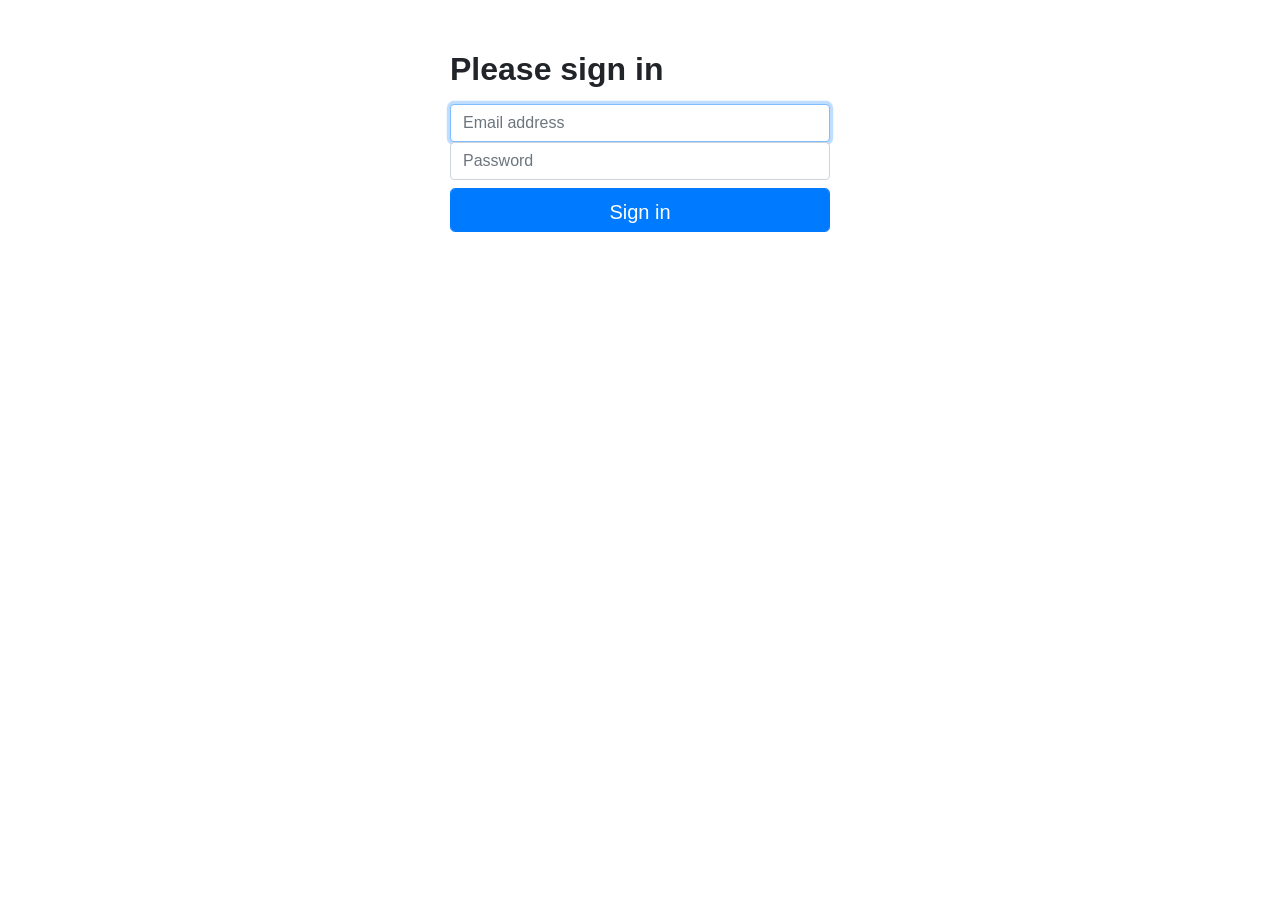
<file: src/main/resources/templates/login.html>
<!DOCTYPE html>
<html xmlns="http://www.w3.org/1999/xhtml">
<html lang="en">
<head>
    <meta charset="UTF-8">
    <title>Login page</title>
    <meta name="viewport" content="width=device-width, initial-scale=1, shrink-to-fit=no">
    <link rel="stylesheet"
          href="https://cdn.jsdelivr.net/npm/bootstrap@4.6.1/dist/css/bootstrap.min.css"
          integrity="sha384-zCbKRCUGaJDkqS1kPbPd7TveP5iyJE0EjAuZQTgFLD2ylzuqKfdKlfG/eSrtxUkn"
          crossorigin="anonymous">
</head>
<body>
<div class="container">
    <div class="row">
        <div class="col-lg-4 offset-4" style="padding: 50px 0 0;">
            <form method="POST" th:action="@{/login}" class="form-signin">
                <h2 class="form-signin-heading"><strong>Please sign in</strong></h2>
                <p></p>
                <input type="login" name="username" class="form-control" placeholder="Email address" required autofocus>
                <input type="password" name="password" class="form-control" placeholder="Password" required>
                <h1></h1>
                <button type="submit" class="btn btn-lg btn-primary btn-block form-control text-center">Sign in</button>
            </form>
        </div>
    </div>
</div>
</body>
</html>
</file>
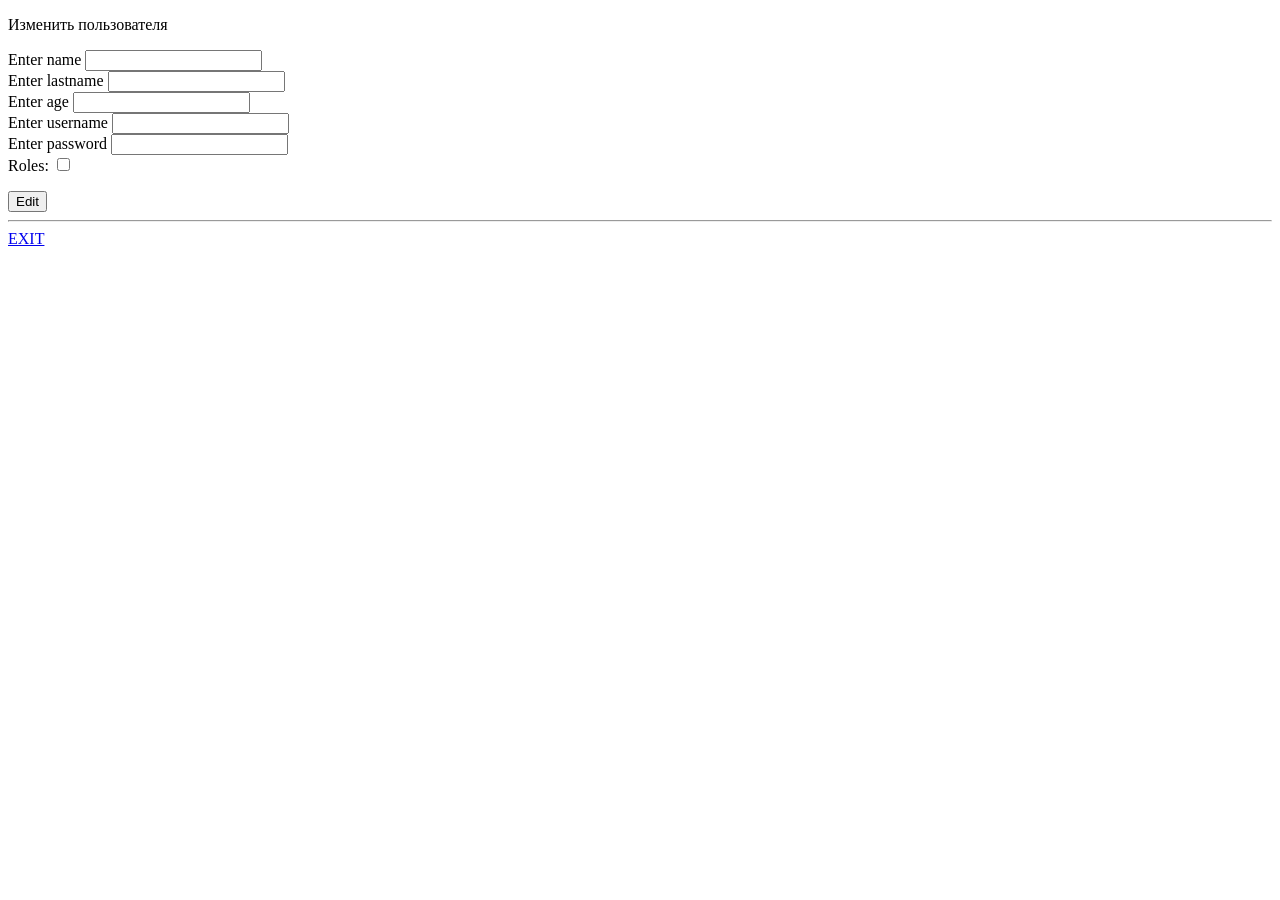
<file: src/main/resources/templates/admin/edit.html>
<!DOCTYPE html>
<html lang="en">
<head>
    <meta charset="UTF-8">
    <title>Title</title>
</head>
<body>
<p>Изменить пользователя</p>
<form th:method="POST" th:action="@{/admin/update(id=${user.getId()})}" th:object="${user}">
    <input type="hidden" th:field="*{id}"/>
    <label for="name">Enter name</label>
    <input type="text" th:field="*{name}" id="name"/>
    <br/>
    <label for="lastname">Enter lastname</label>
    <input type="text" th:field="*{lastname}" id="lastname"/>
    <br/>
    <label for="age">Enter age</label>
    <input type="text" th:field="*{age}" id="age"/>
    <br/>
    <label for="username">Enter username</label>
    <input type="text" th:field="*{username}" id="username"/>
    <br/>
    <label for="password">Enter password</label>
    <input type="password" th:field="*{password}" id="password"/>
    <br/>


    <label>Roles:
        <input type="checkbox" name="roles"
               th:each="role : ${roles}"
               th:text="${role.getName()}"
               th:value="${role.getId()}"
               th:field="*{roles}"/>

    </label>
    <p></p>
    <input type="submit" value="Edit"/>
</form>
<hr/>
<a href="/logout">EXIT</a>
</body>
</html>
</file>
